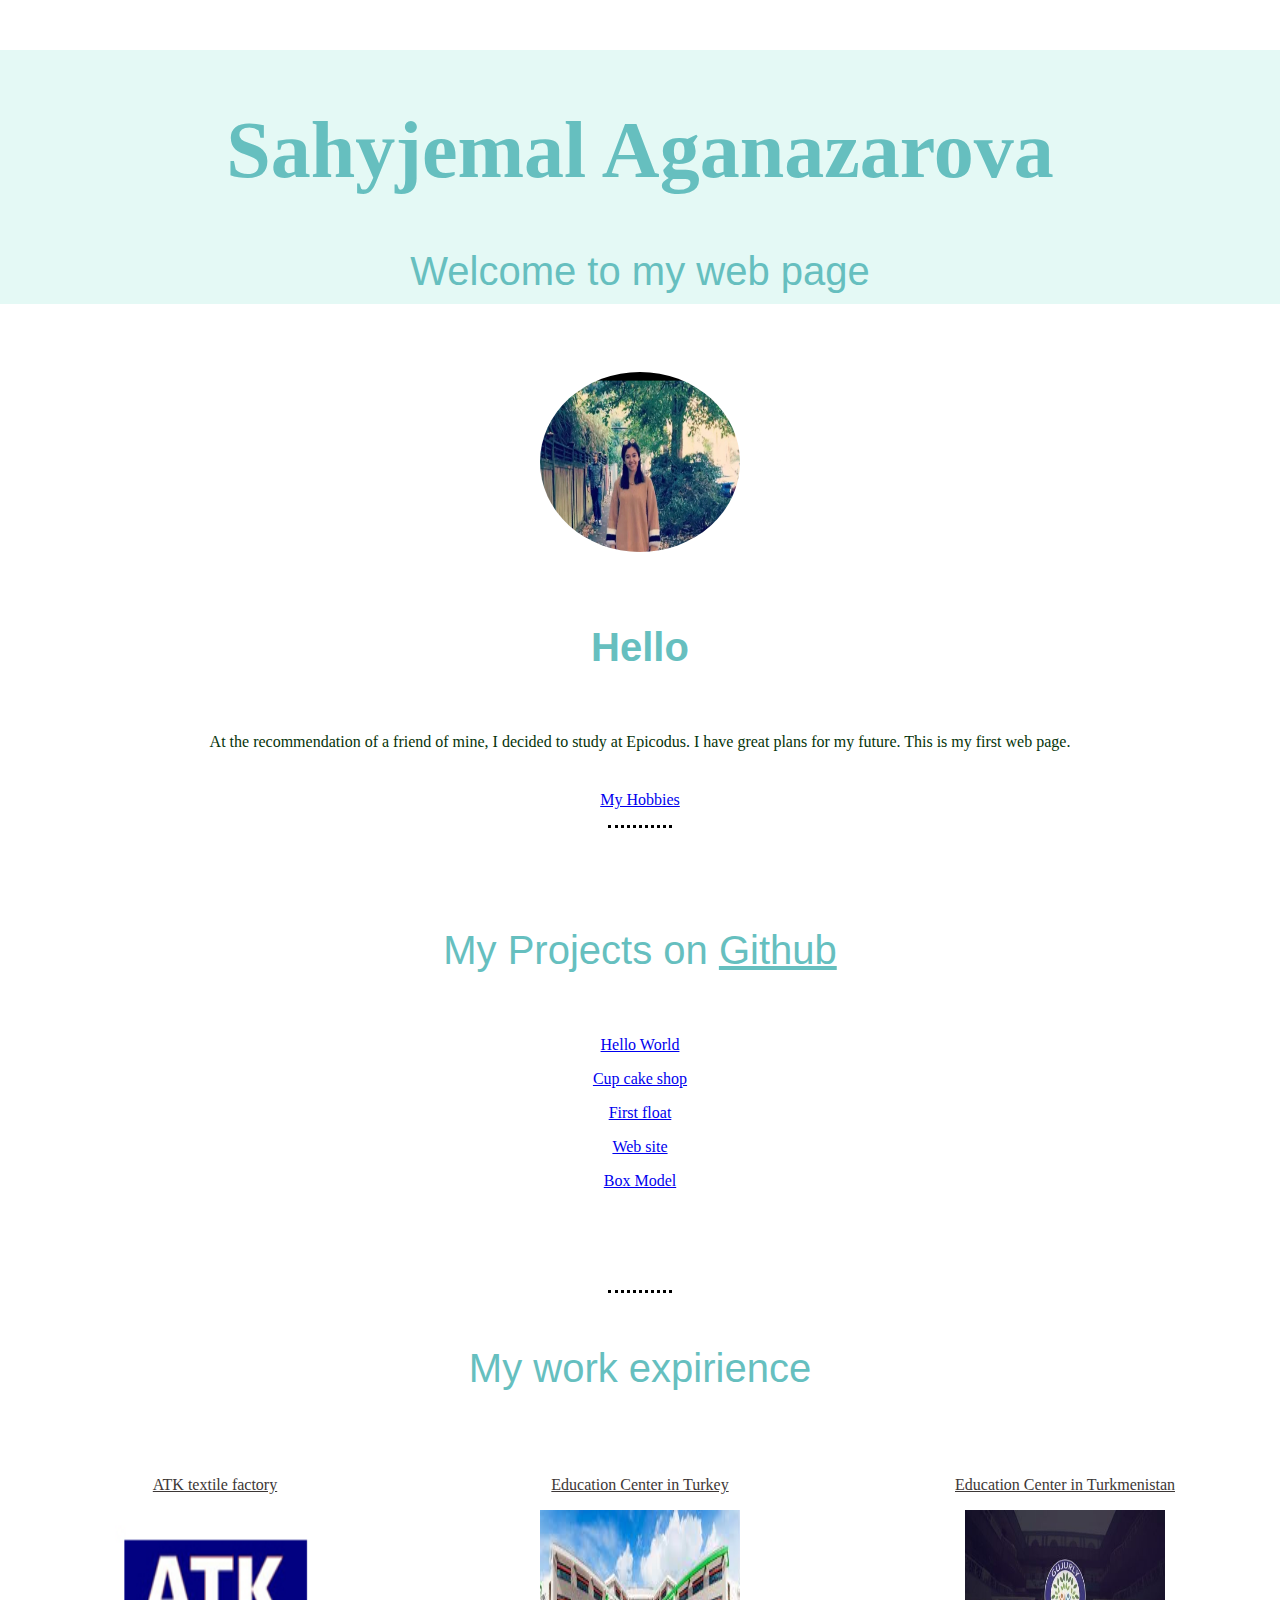
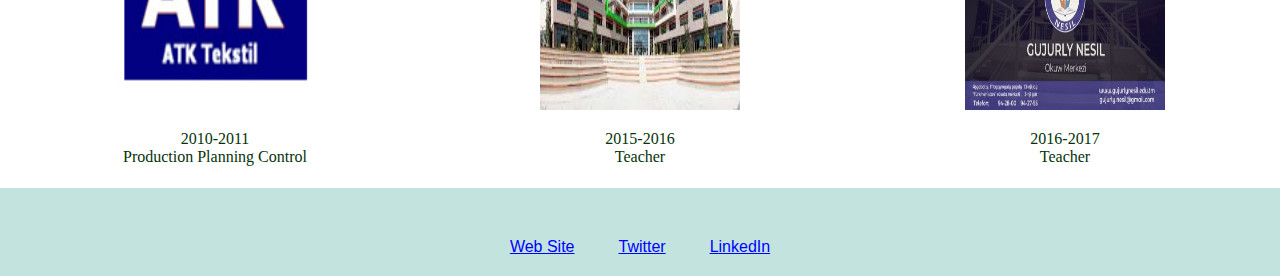
<file: index.html>
<!DOCTYPE html>
<html lang="en-US">
<head>
  <link href="css/styles.css" rel="stylesheet" type="text/css" media="all">
  <title>Sahyjemal Aganazarova</title>
</head>

<body>
  <div class="top-container">

<h1>Sahyjemal Aganazarova</h1>
<h4>Welcome to my web  page</h4>

  </div>


<div class="middle-container">
  <div class="profile">
    <img class="girl"src="img/profile.jpeg" alt="pro foto">
    <h4> <strong> Hello</strong></h4>
    <p class="p1">At the recommendation of a friend of mine, I decided to study at Epicodus. I have great plans for my future. This is my first web page.</p>
  <p><a href="my-hobbies.html"> My Hobbies </a></p>
  </div>

  <hr>

  <div class="project-row"> 
    <h4>My Projects on <span class="web">Github</span></h4>
    <p><a href="hello-world.html"> Hello World</a></p>
    <p><a href="cup-cake-shop.html"> Cup cake shop</a></p>
    <p><a href="first-float.html"> First float</a></p>
    <p><a href="share.html"> Web site</a></p>
    <p><a href="animal-shelter.html"> Box Model</a></p>
    

  </div>
 <hr>

 <div>
   <h4>My work expirience</h4>
   <table class="jobs">
     <tbody>
       <tr>
         <td>
           <p class="paragraf">ATK textile factory</p>
           <img src="img/atk.jpeg"  style="width: 200px; height: 200px;"  alt="">
           <p>2010-2011 <br> Production Planning Control</p>
         </td>
         <td>
           <p class="paragraf">Education Center in Turkey</p>
           <img src="img/kolej.jpeg" style="width: 200px; height: 200px;" alt="">
           <p>  2015-2016 <br>Teacher</p>
         </td>
         <td>
           <p class="paragraf"> Education Center in Turkmenistan</p>
           <img src="img/gujurli1.jpeg" style="width: 200px; height: 200px;" alt="">
           <p>2016-2017 <br>Teacher</p>
         </td>
       </tr>
     </tbody>

   </table>
 </div>


</div>
 

<div class="bottom">
  <a class="bottom-link" href="file:///Users/s_jemal/Desktop/first-project/index.html">Web Site</a>
  <a class="bottom-link" href="https://twitter.com/">Twitter</a>
  <a class="bottom-link" href="https://www.linkedin.com">LinkedIn</a>

</div>





</body>
</file>
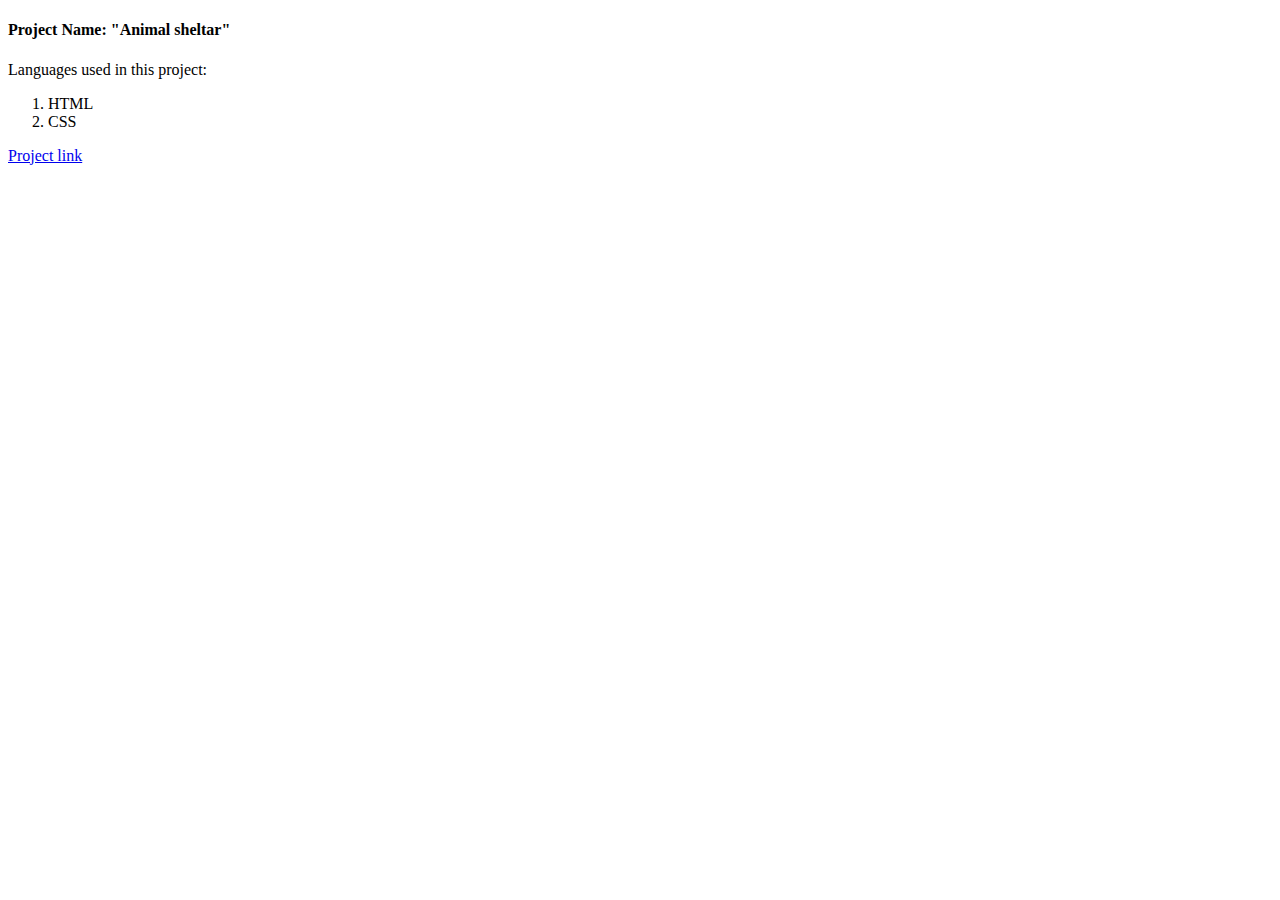
<file: animal-shelter.html>
<!DOCTYPE html>
<html lang="en" dir="ltr">
  <head>
    <meta charset="utf-8">
    <title>Project</title>
  </head>
  <body>
    <h4>Project Name: "Animal sheltar"</h4>
    <p>Languages used in this project:</p>
    <ol>
      <li>HTML</a></li>
      <li>CSS</li>
    </ol>
    <p > <a href="https://github.com/SJemal/animal-shelter">  Project link</a></p>
  </body>
</html>
</file>
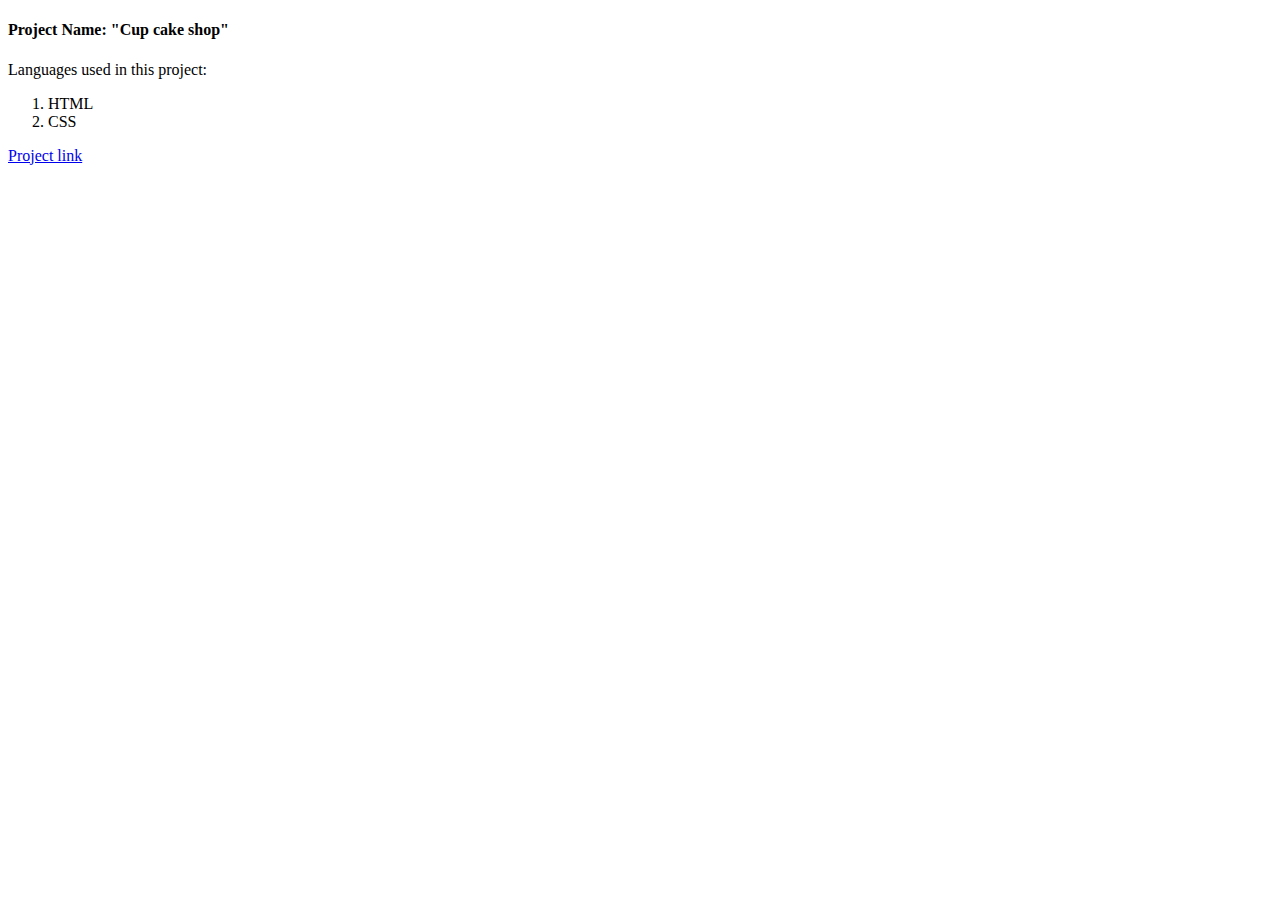
<file: cup-cake-shop.html>
<!DOCTYPE html>
<html lang="en" dir="ltr">
  <head>
    <meta charset="utf-8">
    <title>Project</title>
  </head>
  <body>
    <h4>Project Name: "Cup cake shop"</h4>
    <p>Languages used in this project:</p>
    <ol>
      <li>HTML</a></li>
      <li>CSS</li>
    </ol>
    <p > <a href="https://github.com/SJemal/Cup-cake-shop">  Project link</a></p>
  </body>
</html>
</file>
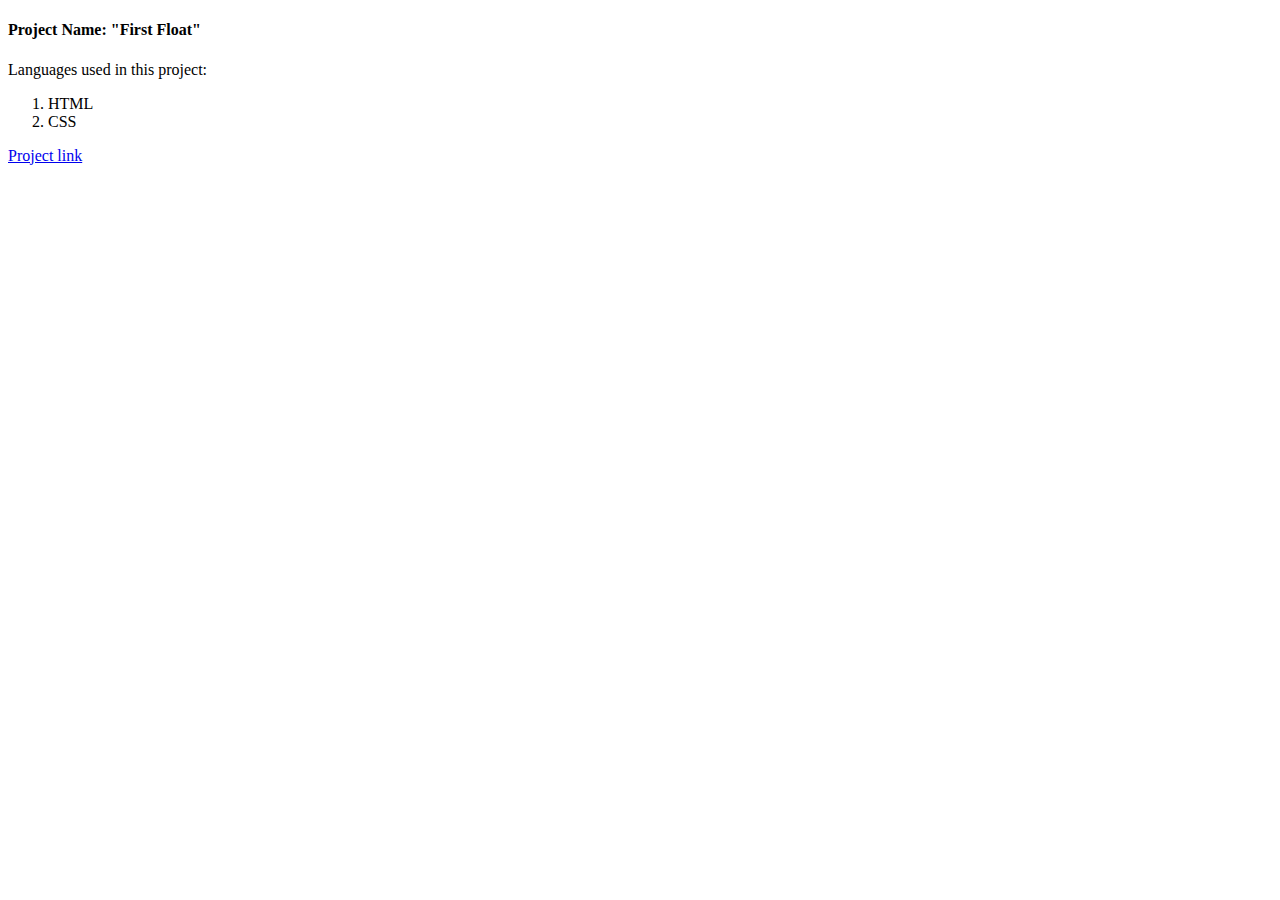
<file: first-float.html>
<!DOCTYPE html>
<html lang="en" dir="ltr">
  <head>
    <meta charset="utf-8">
    <title>Project</title>
  </head>
  <body>
    <h4>Project Name: "First Float"</h4>
    <p>Languages used in this project:</p>
    <ol>
      <li>HTML</a></li>
      <li>CSS</li>
    </ol>
    <p > <a href="https://github.com/SJemal/first-float">  Project link</a></p>
  </body>
</html>
</file>
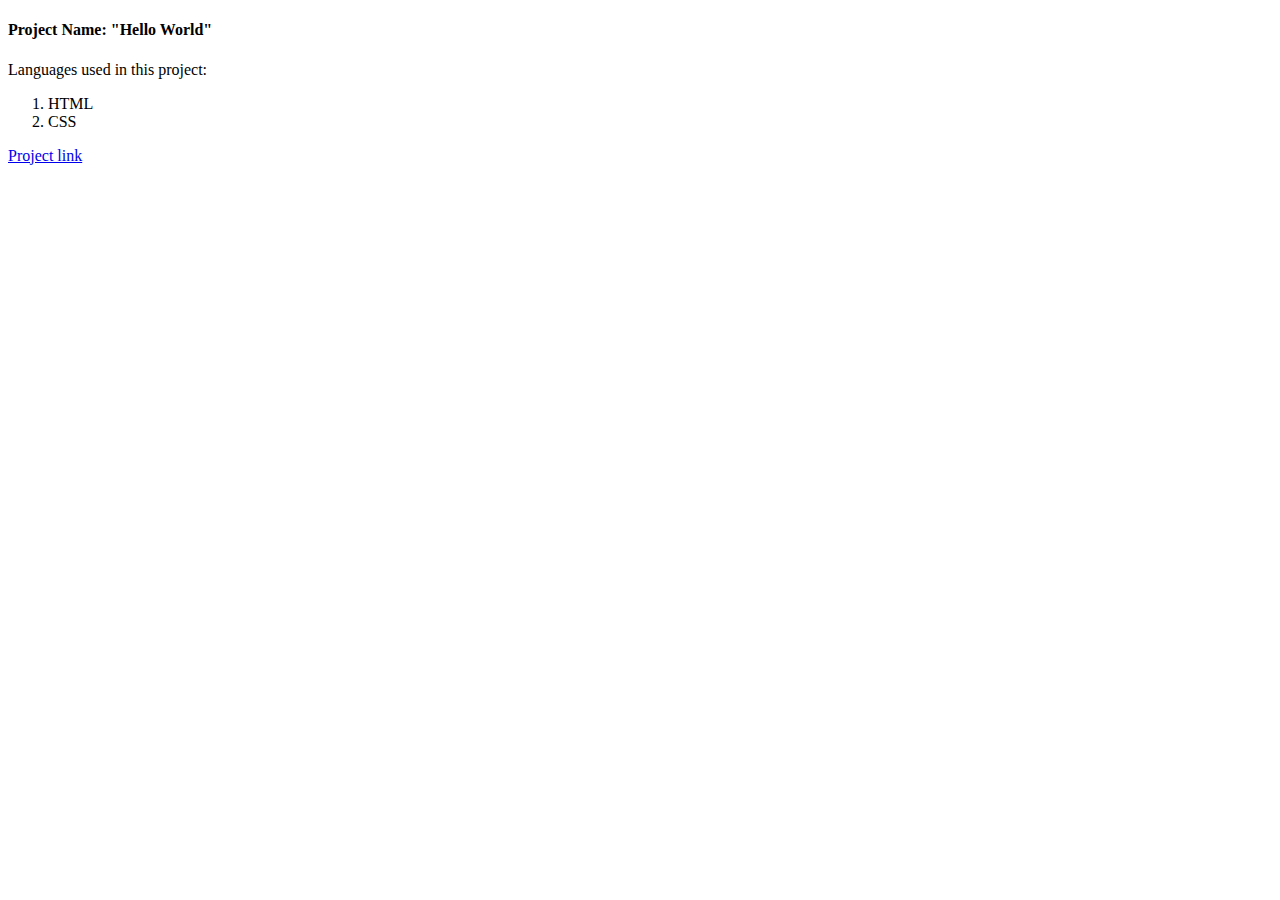
<file: hello-world.html>
<!DOCTYPE html>
<html lang="en" dir="ltr">
  <head>
    <meta charset="utf-8">
    <title>Project</title>
  </head>
  <body>
    <h4>Project Name: "Hello World"</h4>
    <p>Languages used in this project:</p>
    <ol>
      <li>HTML</a></li>
      <li>CSS</li>
    </ol>
    <p > <a href="https://github.com/SJemal/hello-world">  Project link</a></p>
  </body>
</html>
</file>
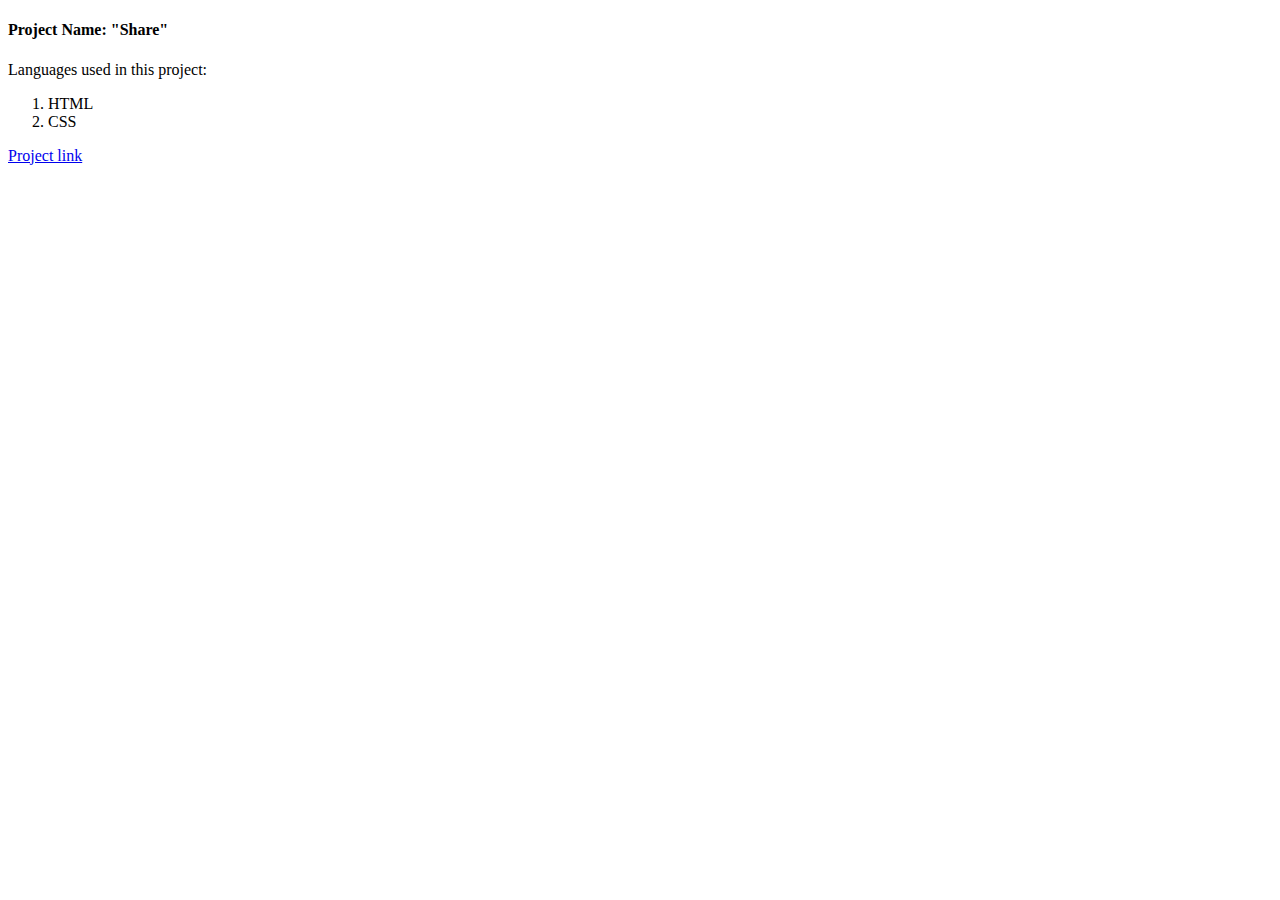
<file: share.html>
<!DOCTYPE html>
<html lang="en" dir="ltr">
  <head>
    <meta charset="utf-8">
    <title>Project</title>
  </head>
  <body>
    <h4>Project Name: "Share"</h4>
    <p>Languages used in this project:</p>
    <ol>
      <li>HTML</a></li>
      <li>CSS</li>
    </ol>
    <p > <a href="https://github.com/SJemal/share">  Project link</a></p>
  </body>
</html>
</file>
<file: css/styles.css>
body{
  color: rgb(5, 51, 9);
  margin:0;
  text-align: center;
  font-family: serif;
}
h1{
  color: #66BFBF;
  margin: 50px 0 auto 0;
  font-family: cursive;
  font-size: 80px;
}

h4{
  color: #66BFBF;
  font-weight: normal;
  font-family: 'Montserrat',sans-serif;
  font-size: 40px;
  text-align: center;
  padding-bottom: 10px;
  font-weight: normal;
}
.web{
  text-decoration: underline;
}


.top-container{
  background-color: #E4F9F5;
  position: relative;
  padding-top: 5px;
  margin: 50px auto;
}

.girl{
  width: 200px;
  height: 180px;
  position: relative;
  border-radius: 50%;
  padding: 15px;
}
hr{
  border-style: none;
  border-top-style: dotted;
  border-color: black;
  border-width: 3px;
  width: 5%;
  

}
 
.middle-container{
  margin: 100px o;
  
}
.project-row{
  margin: 100px auto 100px auto;
  
}
.jobs{
  border: 0px;
  border-collapse: separate;
  border-spacing: 5px;
  table-layout: fixed;
  text-align: center;
  width: 100%;
border-radius: 50%;

}
.paragraf{
  text-align: center;
  text-decoration: underline;
  color: rgb(61, 55, 54);
}
.p1{
  margin-bottom: 40px;
}
.bottom{
  background-color: #c3e4de;
  padding: 50px 0 20px;
  
}
.bottom-link{
  color: blue;
  font-family: sans-serif;
  margin: 10px 20px;
  
}
.hobbies{
  float: left;
}
</file>
